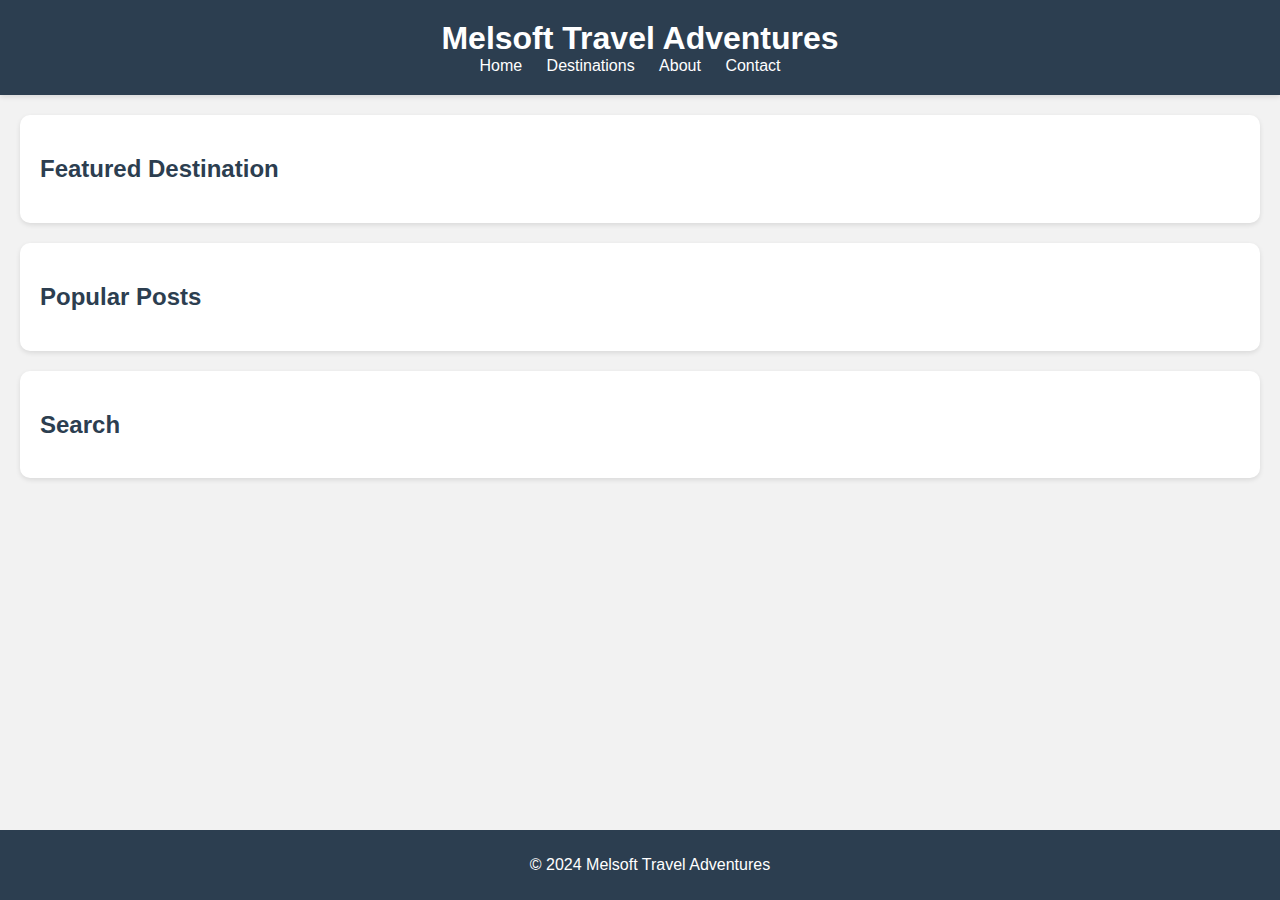
<file: blog project/index.html>
<!DOCTYPE html>
<html lang="en">
<head>
    <meta charset="UTF-8">
    <meta name="viewport" content="width=device-width, initial-scale=1.0">
    <title>Melsoft Travel Adventures</title>
    <link rel="stylesheet" href="styles.css">
</head>
<body>
    <header>
        <h1>Melsoft Travel Adventures</h1>
        <nav>
            <ul>
                <li><a href="#">Home</a></li>
                <li><a href="#">Destinations</a></li>
                <li><a href="#">About</a></li>
                <li><a href="#">Contact</a></li>
            </ul>
        </nav>
    </header>
    <section id="featured-destination">
        <h2>Featured Destination</h2>
        <!-- Featured destination content -->
    </section>
    <section id="popular-posts">
        <h2>Popular Posts</h2>
        <!-- Popular posts content -->
    </section>
    <section id="search">
        <h2>Search</h2>
        <!-- Search bar -->
    </section>
    <footer>
        <p>&copy; 2024 Melsoft Travel Adventures</p>
    </footer>
</body>
</html>
</file>
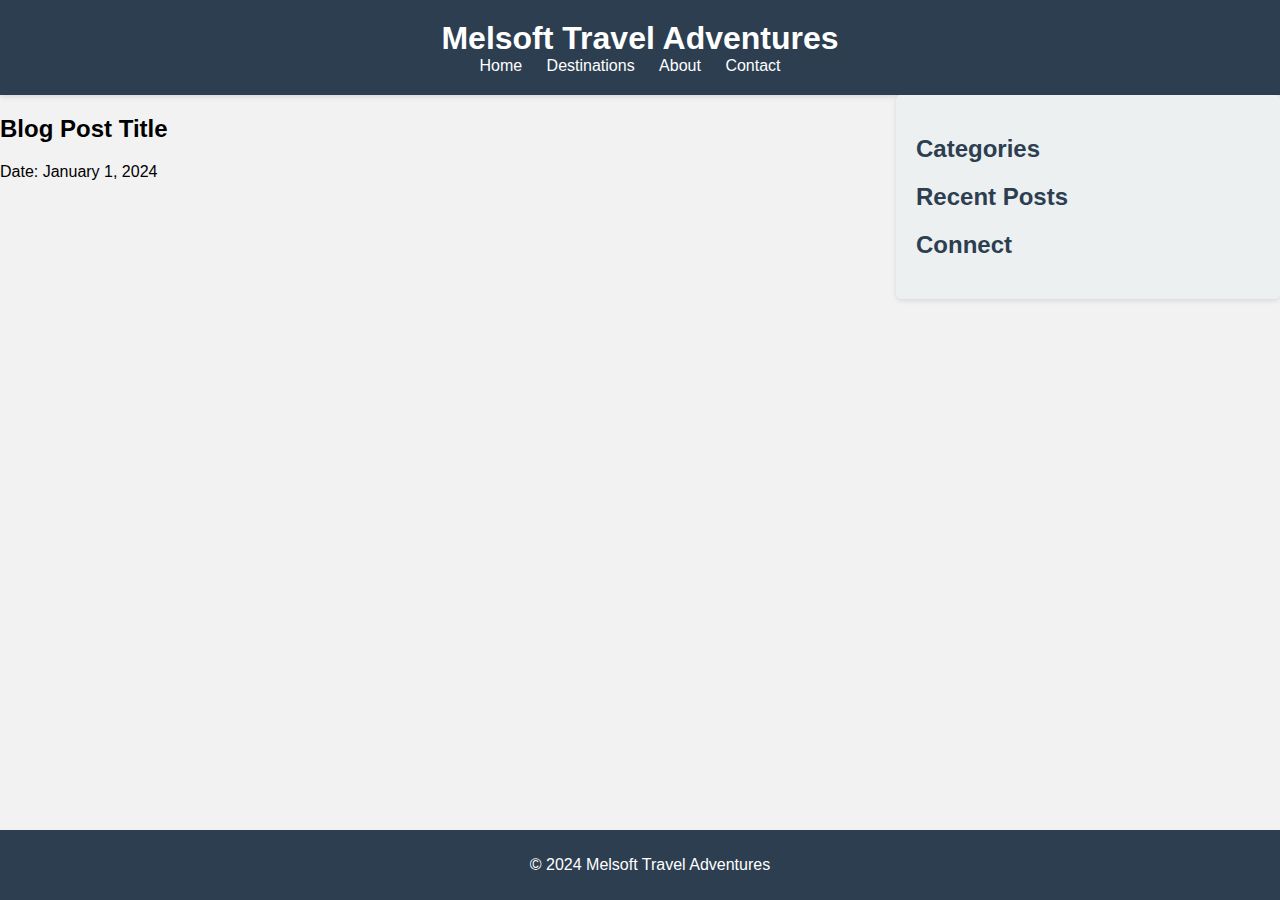
<file: blog project/main.html>
<!DOCTYPE html>
<html lang="en">
<head>
    <meta charset="UTF-8">
    <meta name="viewport" content="width=device-width, initial-scale=1.0">
    <title>Blog Post Title - Melsoft Travel Adventures</title>
    <link rel="stylesheet" href="styles.css">
</head>
<body>
    <header>
        <h1>Melsoft Travel Adventures</h1>
        <nav>
            <ul>
                <li><a href="#">Home</a></li>
                <li><a href="#">Destinations</a></li>
                <li><a href="#">About</a></li>
                <li><a href="#">Contact</a></li>
            </ul>
        </nav>
    </header>
    <article>
        <h2>Blog Post Title</h2>
        <p>Date: January 1, 2024</p>
        <!-- Blog post content -->
    </article>
    <aside>
        <div id="sidebar">
            <h2>Categories</h2>
            <!-- Categories list -->
            <h2>Recent Posts</h2>
            <!-- Recent posts list -->
            <h2>Connect</h2>
            <!-- Social media links -->
        </div>
    </aside>
    <footer>
        <p>&copy; 2024 Melsoft Travel Adventures</p>
    </footer>
</body>
</html>
</file>
<file: blog project/styles.css>
body {
    font-family: 'Arial', sans-serif;
    margin: 0;
    padding: 0;
    background-color: #f2f2f2;
}

header {
    background-color: #2c3e50;
    color: #fff;
    padding: 20px;
    text-align: center;
    box-shadow: 0px 2px 5px rgba(0, 0, 0, 0.1);
}

header h1 {
    margin: 0;
}

nav ul {
    list-style-type: none;
    margin: 0;
    padding: 0;
}

nav ul li {
    display: inline;
    margin-right: 20px;
}

nav ul li a {
    color: #fff;
    text-decoration: none;
    transition: color 0.3s ease;
}

nav ul li a:hover {
    color: #95a5a6;
}

section {
    background-color: #fff;
    margin: 20px;
    padding: 20px;
    border-radius: 10px;
    box-shadow: 0px 2px 5px rgba(0, 0, 0, 0.1);
}

section h2 {
    color: #2c3e50;
}

footer {
    background-color: #2c3e50;
    color: #fff;
    text-align: center;
    padding: 10px;
    position: fixed;
    bottom: 0;
    width: 100%;
}

article {
    width: 70%;
    float: left;
}

aside {
    width: 30%;
    float: right;
}

#sidebar {
    background-color: #ecf0f1;
    padding: 20px;
    border-radius: 5px;
    box-shadow: 0px 2px 5px rgba(0, 0, 0, 0.1);
}

#sidebar h2 {
    color: #2c3e50;
}

.social-links {
    margin-top: 20px;
}

.social-links a {
    display: inline-block;
    margin-right: 10px;
    color: #2c3e50;
    text-decoration: none;
    transition: color 0.3s ease;
}

.social-links a:hover {
    color: #95a5a6;
}

@media only screen and (max-width: 600px) {
    article, aside {
        width: 100%;
    }
}
</file>
